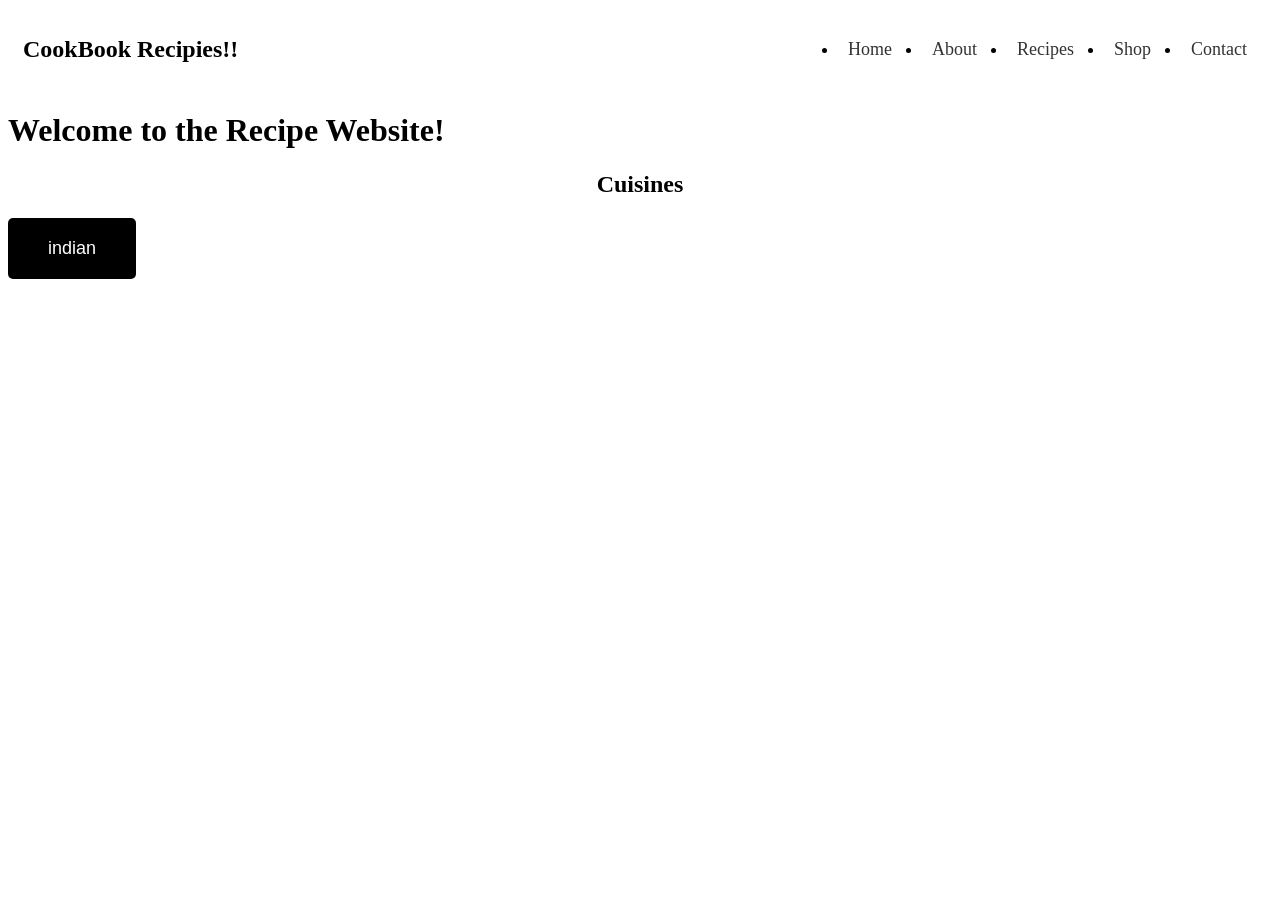
<file: About.html>
<!DOCTYPE html>
<html lang="en">
<head>
  <meta charset="UTF-8">
  <meta name="viewport" content="width=device-width, initial-scale=1.0">
  <title>Recipies!</title>
  
  <link rel="stylesheet" href="styles2.css">
</head>


<body>
    <header>
        <div class="header-container">
            <h1>CookBook Recipies!!</h1>
            <nav>
                <ul>
                    <li><a href="home.html">Home</a></li>
                    <li><a href="about.html">About</a></li>
                    <li><a href="recipes.html">Recipes</a></li>
                    <li><a href="shop.html">Shop</a></li>
                    <li><a href="contact.html">Contact</a></li>
                </ul>
            </nav>
        </div>
    </header>
    
    <main>
        <h1>Welcome to the Recipe Website!</h1>
    </main>
    
    <h2 style="text-align:center;">Cuisines</h2>
    <a href="indian.html">
        <button class="button-link">indian</button>
    </a>
</file>
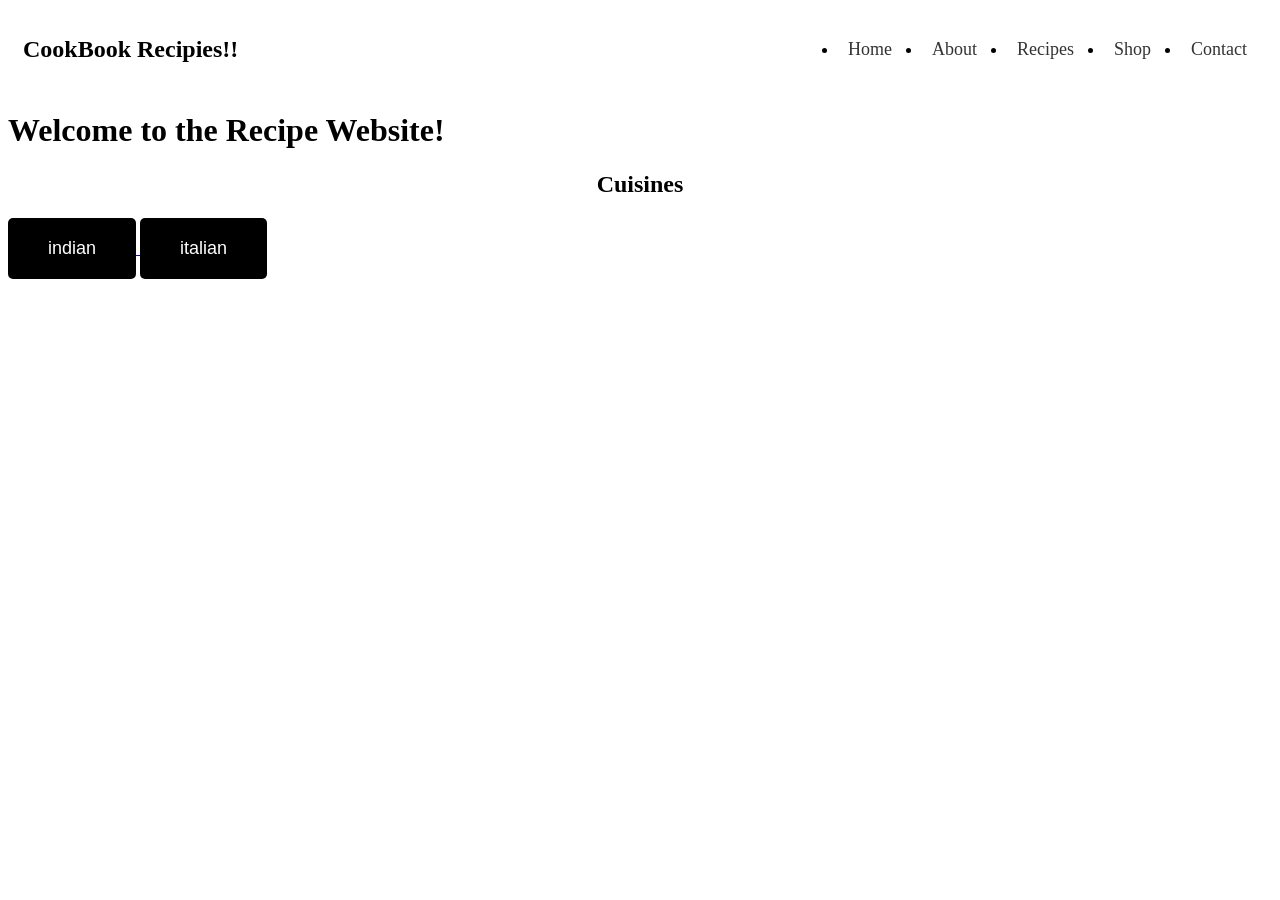
<file: Home.html>
<!DOCTYPE html>
<html lang="en">
<head>
  <meta charset="UTF-8">
  <meta name="viewport" content="width=device-width, initial-scale=1.0">
  <title>Recipies!</title>
  
  <link rel="stylesheet" href="styles2.css">
</head>


<body>
    <header>
        <div class="header-container">
            <h1>CookBook Recipies!!</h1>
            <nav>
                <ul>
                    <li><a href="home.html">Home</a></li>
                    <li><a href="about.html">About</a></li>
                    <li><a href="recipes.html">Recipes</a></li>
                    <li><a href="shop.html">Shop</a></li>
                    <li><a href="contact.html">Contact</a></li>
                </ul>
            </nav>
        </div>
    </header>
    
    <main>
        <h1>Welcome to the Recipe Website!</h1>
    </main>
    
    <h2 style="text-align:center;">Cuisines</h2>

    <a href="indian.html">
        <button class="button-link">indian</button>
    </a>

    <a href="italian.html">
        <button class="button-link">italian</button>
    </a>
</file>
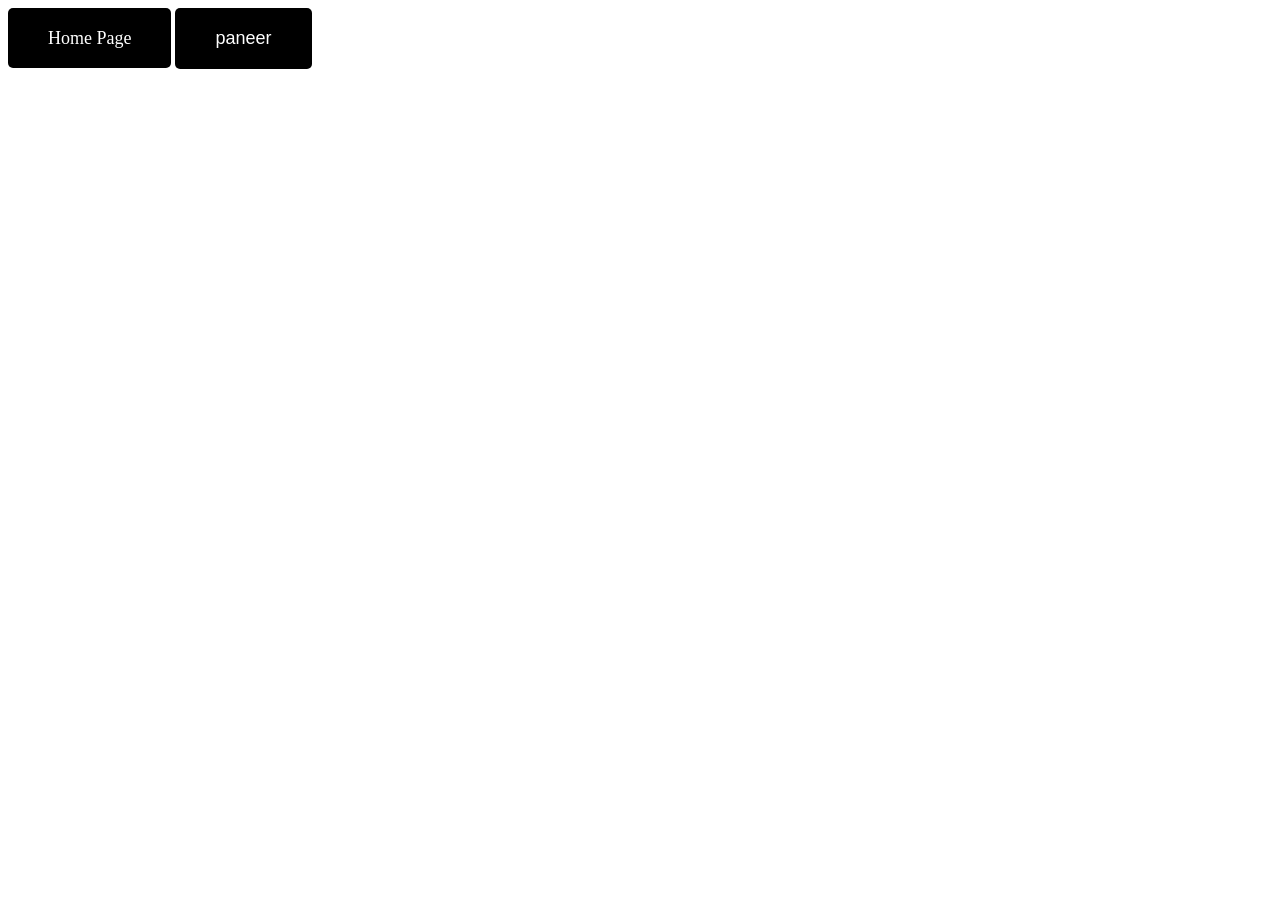
<file: Italian.html>
<!DOCTYPE html>
<html lang="en">
<head>
  <meta charset="UTF-8">
  <meta name="viewport" content="width=device-width, initial-scale=1.0">
  <title>Italian</title>
  <link rel="stylesheet" href="styles2.css">
  <a href="home.html" class="button-link">Home Page</a>
</head>
<body>
  <a href="paneer.html">
    <button class="button-link">paneer</button>
  </a>

  




  </body>
</file>
<file: styles2.css>
header {
    text-align: left;
    background-color: #ffffff;
    padding: 15px;
    border-radius: 5px;
    margin-bottom: 20px;
}

.button-link {
    display: static; /* Make the link behave like a button */
    padding: 20px 40px;
    right: 20px;
    top:50%;
    font-size: 18px;
    background-color: #000000; /* Green background */
    color: rgb(255, 255, 255);
    text-align: right; /* Center the text */
    border: none;
    border-radius: 5px;
    text-decoration: none; /* Remove underline from link */
    cursor: pointer;
}


nav ul {
    display: flex;
    justify-content: center;
    gap: 20px;
}

nav ul li a {
    text-decoration: none;
    color: #333;
    font-size: 18px;
    padding: 5px 10px;
    transition: color 0.3s, background-color 0.3s;
}

nav ul li a:hover {
    color: white;
    background-color: #000000;
    border-radius: 5px;
}

.header-container {
    display: flex;
    justify-content: space-between;
    align-items: center;
}


  /* Center the heading */
.header-container h1 {
    font-size: 24px;
    margin: 0;
    text-align: center;
}
</file>
